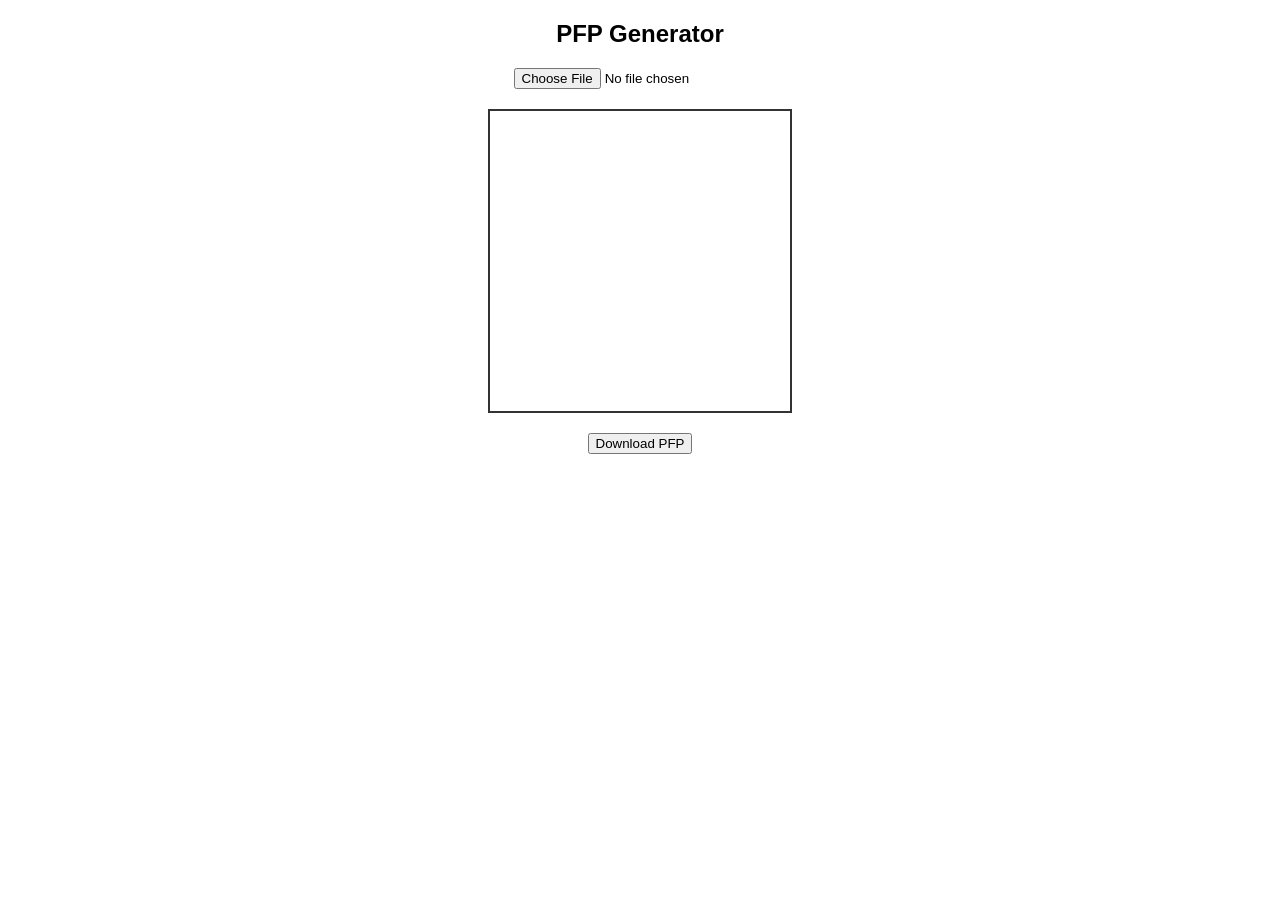
<file: 1.html>
<!DOCTYPE html>
<html lang="id">
<head>
    <meta charset="UTF-8">
    <meta name="viewport" content="width=device-width, initial-scale=1.0">
    <title>PFP Generator</title>
    <style>
        body {
            font-family: Arial, sans-serif;
            text-align: center;
            margin: 20px;
        }
        canvas {
            border: 2px solid #333;
            display: block;
            margin: 20px auto;
        }
    </style>
</head>
<body>
    <h2>PFP Generator</h2>
    <input type="file" id="upload" accept="image/*">
    <canvas id="canvas" width="300" height="300"></canvas>
    <button id="download">Download PFP</button>
    
    <script>
        const upload = document.getElementById("upload");
        const canvas = document.getElementById("canvas");
        const ctx = canvas.getContext("2d");
        const downloadBtn = document.getElementById("download");

        upload.addEventListener("change", (event) => {
            const file = event.target.files[0];
            const reader = new FileReader();

            reader.onload = function (e) {
                const img = new Image();
                img.src = e.target.result;
                img.onload = function () {
                    ctx.clearRect(0, 0, canvas.width, canvas.height);
                    ctx.drawImage(img, 0, 0, canvas.width, canvas.height);
                };
            };

            reader.readAsDataURL(file);
        });

        downloadBtn.addEventListener("click", () => {
            const link = document.createElement("a");
            link.download = "profile_picture.png";
            link.href = canvas.toDataURL();
            link.click();
        });
    </script>
</body>
</html>
</file>
